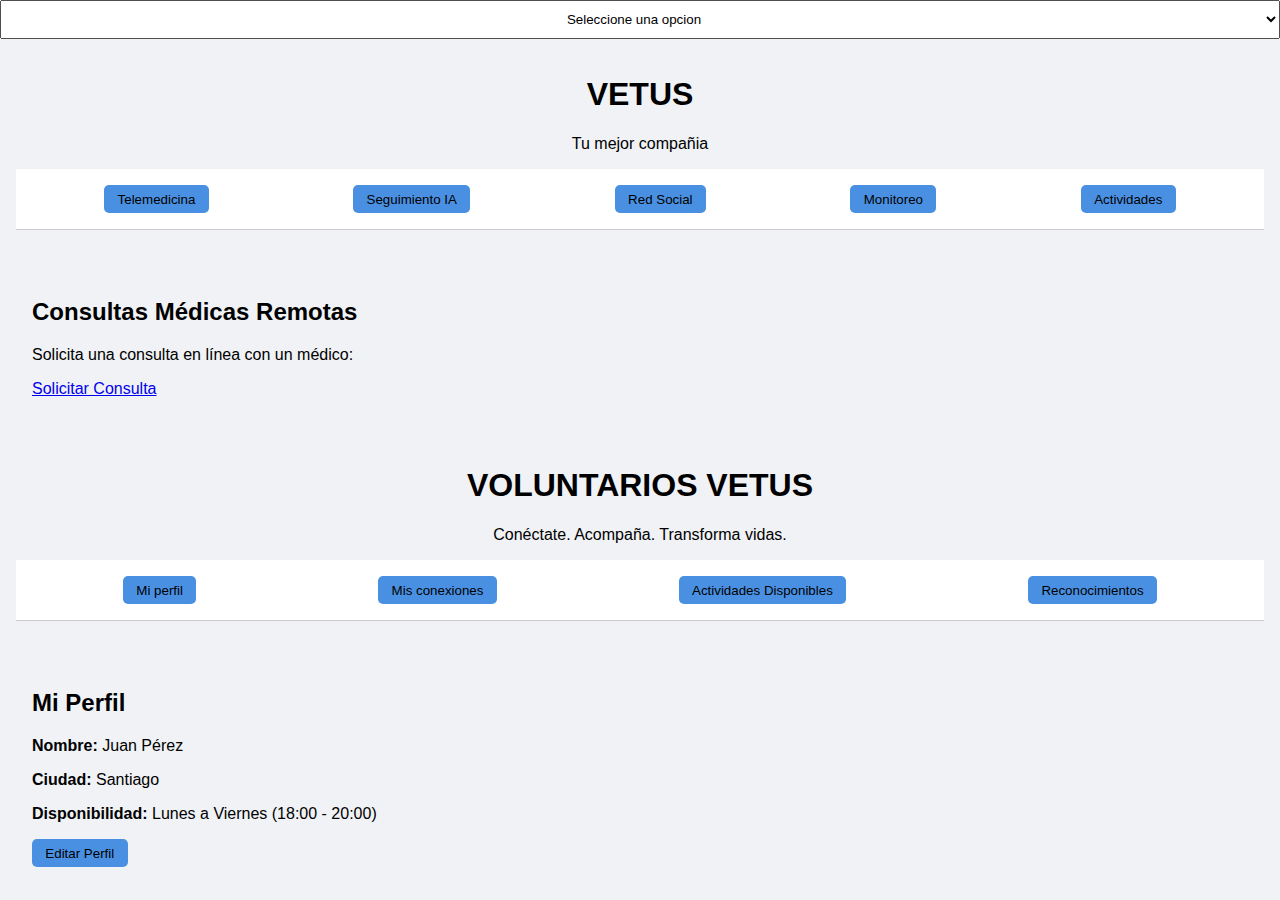
<file: index.html>
<!DOCTYPE html>
<html lang="es">

<head>
  <meta charset="UTF-8">
  <title>Plataforma Adulto Mayor</title>

  <link rel="stylesheet" href="styles.css">



</head>


<body>
  <div class="container-selector">
    <select id="selectorPerfil">
      <option value="">Seleccione una opcion</option>
      <option value="adulto-mayor">Adulto Mayor</option>
      <option value="voluntario">Voluntario</option>
    </select>
  </div>


  <div id="adulto-mayor" class="perfil-section">
    <header>
      <!-- Titulo en pagina -->
      <footer ass="container-nav">
        <h1>VETUS</h1>
        <p>Tu mejor compañia</p>
      </footer>

      <!-- Navbar -->
      <div>
        <nav>
          <button class="btn" onclick="showSection('telemedicina')">Telemedicina</button>
          <button class="btn" onclick="showSection('ia')">Seguimiento IA</button>
          <button class="btn" onclick="showSection('social')">Red Social</button>
          <button class="btn" onclick="showSection('monitoreo')">Monitoreo</button>
          <button class="btn" onclick="showSection('actividades')">Actividades</button>

        </nav>
      </div>
    </header>
    <!-- Secciones segun opcion de mostrar -->
    <main>
      <div id="telemedicina" class="section active">
        <h2>Consultas Médicas Remotas</h2>
        <p>Solicita una consulta en línea con un médico:</p>
        <a href="https://telesalud.gob.cl/solicitud" target="_blank">Solicitar Consulta</a>
      </div>

      <div id="ia" class="section">
        <h2>Seguimiento Preventivo con IA</h2>
        <div class="chat" id="iaChat">
          <p><strong>IA:</strong> Hola, ¿cómo te sientes hoy?</p>
        </div>
        <input type="text" id="userInput" placeholder="Escribe tu respuesta..." onkeypress="handleInput(event)">
      </div>

      <div id="monitoreo" class="section">
        <h2>Monitor de Salud</h2>
        <div class="health-widgets">
          <div class="widget">
            <h3>Registro de Signos</h3>
            <form id="healthForm">
              <label>Presión Arterial: <input type="text" placeholder="120/80"></label>
              <label>Glucosa: <input type="number" placeholder="mg/dL"></label>
              <label>Pulso: <input type="number" placeholder="lpm"></label>
              <button type="button" class="btn" onclick="saveHealthData()">Guardar</button>
            </form>
            <button class="btn-text" onclick="showHealthHistory()">Ver historial</button>
          </div>
          <div class="widget">
            <h3>Recordatorios</h3>
            <ul id="reminderList">
              <li>Tomar medicamento a las 08:00</li>
              <li>Cita con cardiólogo mañana</li>
            </ul>
            <button class="btn" onclick="addReminder()">+ Agregar recordatorio</button>
          </div>
        </div>
      </div>

      <div id="social" class="section">
        <h2>Red Social Intergeneracional</h2>
        <p>Conecta con voluntarios jóvenes para recibir compañía y ayuda:</p>
        <button class="btn" onclick="alert('Te hemos conectado con un voluntario llamado Martín.')">Conectar con Voluntario</button>
      </div>

      <div id="actividades" class="section">
        <h2>Actividades y Talleres</h2>
        <div class="activities-grid">
          <div class="activity-card" onclick="joinActivity('yoga')">
            <!-- <img src="yoga-icon.png" alt="Yoga"> -->
            <h3>Yoga Suave</h3>
            <p>Lunes y Miércoles 10:00 AM</p>
          </div>
          <div class="activity-card" onclick="joinActivity('manualidades')">
            <!-- <img src="crafts-icon.png" alt="Manualidades"> -->
            <h3>Taller de Manualidades</h3>
            <p>Martes 3:00 PM</p>
          </div>
          <div class="activity-card" onclick="joinActivity('memoria')">
            <!-- <img src="brain-icon.png" alt="Ejercicios mentales"> -->
            <h3>Ejercicios de Memoria</h3>
            <p>Jueves 11:00 AM</p>
          </div>
        </div>
        <button class="btn" onclick="showAllActivities()">Ver todas las actividades</button>
      </div>
    </main>

  </div>

  <div id="voluntario" class="perfil-section">
    <header>

      <footer>
        <h1>VOLUNTARIOS VETUS</h1>
        <p>Conéctate. Acompaña. Transforma vidas.</p>
      </footer>

        <!-- Navbar -->
        <div>
          <nav>
            <button class="btn" onclick="showSection('miperfil')">Mi perfil</button>
            <button class="btn" onclick="showSection('misconexiones')">Mis conexiones</button>
            <button class="btn" onclick="showSection('actividadesdisponibles')">Actividades Disponibles</button>
            <button class="btn" onclick="showSection('reconocimientos')">Reconocimientos</button>

          </nav>
        </div>
    </header>

    <main>
      <div id="miperfil" class="section active">
        <h2>Mi Perfil</h2>
          <div class="user-info">
            <!-- <img src="https://via.placeholder.com/80" alt="Foto perfil"> -->
            <div>
              <p><strong>Nombre:</strong> Juan Pérez</p>
              <p><strong>Ciudad:</strong> Santiago</p>
              <p><strong>Disponibilidad:</strong> Lunes a Viernes (18:00 - 20:00)</p>
              <button class="btn">Editar Perfil</button>
            </div>
          </div>
      </div>

      <div id="misconexiones" class="section">
        <h2>Mis Conexiones</h2>
        <div class="connections">
          <div class="activity-item">
            <p><strong>Adulto mayor:</strong> Marta López</p>
            <p><strong>Última interacción:</strong> 10 de junio</p>
            <button class="btn">Iniciar videollamada</button>
            <button class="btn">Registrar actividad</button>
          </div>
        </div>
      </div>

      <div id="actividadesdisponibles" class="section">
        <h2>Actividades Disponibles</h2>
        <div class="activities">
          <div class="activity-item">
            <p><strong>Actividad:</strong> Enseñar a usar WhatsApp</p>
            <p><strong>Adulto mayor:</strong> Pedro Rojas</p>
            <p><strong>Horario solicitado:</strong> Sábado 11:00</p>
            <button class="btn">Unirme</button>
          </div>
        </div>
      </div>

      <div id="reconocimientos" class="section">
        <h2>Reconocimientos</h2>
        <p><strong>Horas acumuladas:</strong> 26 hrs</p>
        <p><strong>Nivel:</strong> Voluntario Plata 🥈</p>
      </div>

    </main>

  </div>


  <!-- CONECCION SCRIPT JS -->
  <script src="main.js"></script>

</body>

</html>
</file>
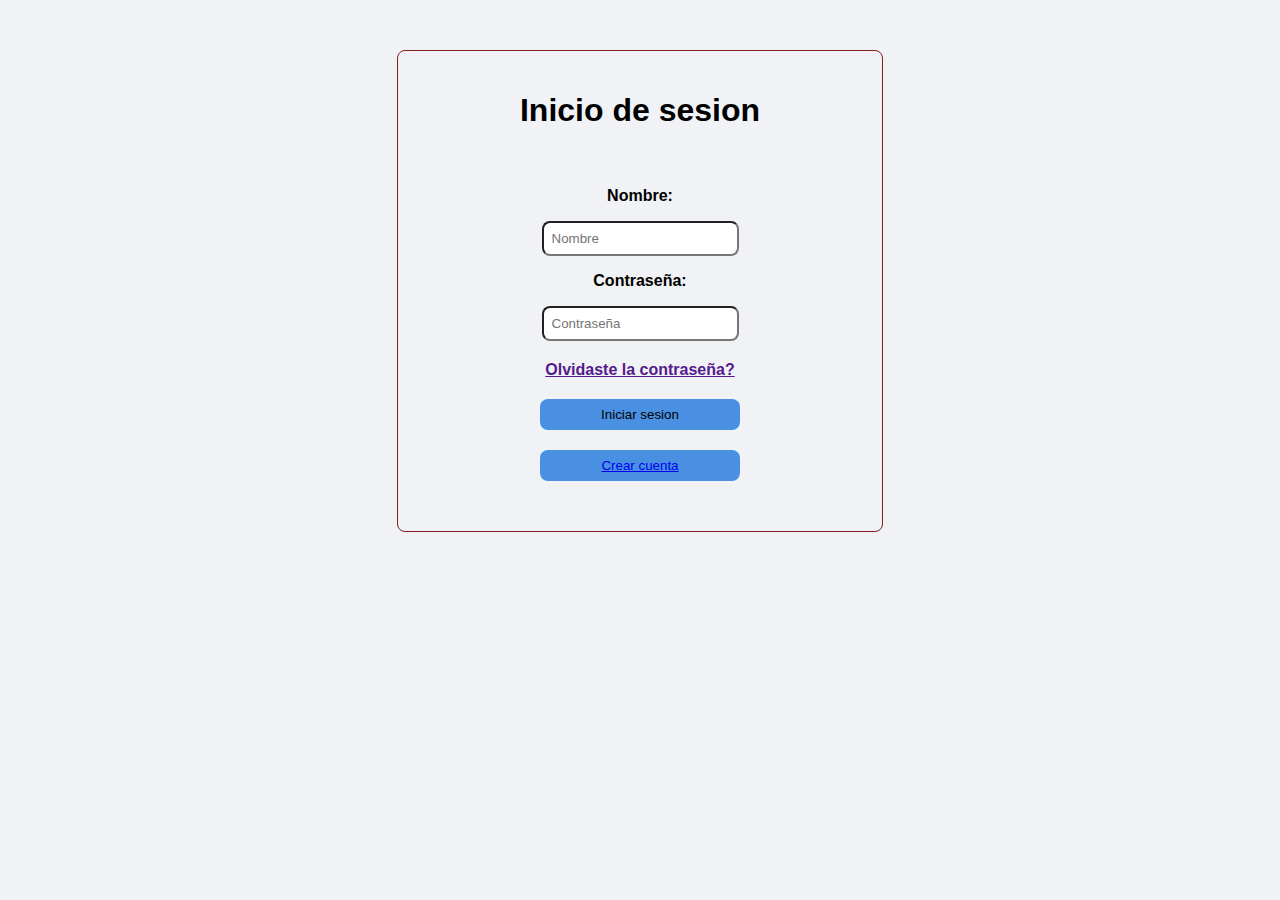
<file: login.html>
<!DOCTYPE html>
<html lang="en">
<head>
    <meta charset="UTF-8">
    <meta name="viewport" content="width=device-width, initial-scale=1.0">
    <title>Login</title>
    <link rel="stylesheet" href="styles.css">
</head>

<body>
    <div class="body__container">

        <h1 class="titulo__h1">Inicio de sesion</h1>

        <section class="formulario">
            <p>Nombre: </p>
            <input type="text" name="nombre" class="box" placeholder="Nombre">
            <p>Contraseña: </p>
            <input type="text" name="password" class="box" placeholder="Contraseña">

        </section>

        <a class="link" href="">Olvidaste la contraseña?</a>

        <section class="botones">
            <button type="submit">Iniciar sesion</button>
            <button type="submit"> <a href="registro.html"> Crear cuenta </a></button>

        </section>
    </div>

</body>

</html>
</file>
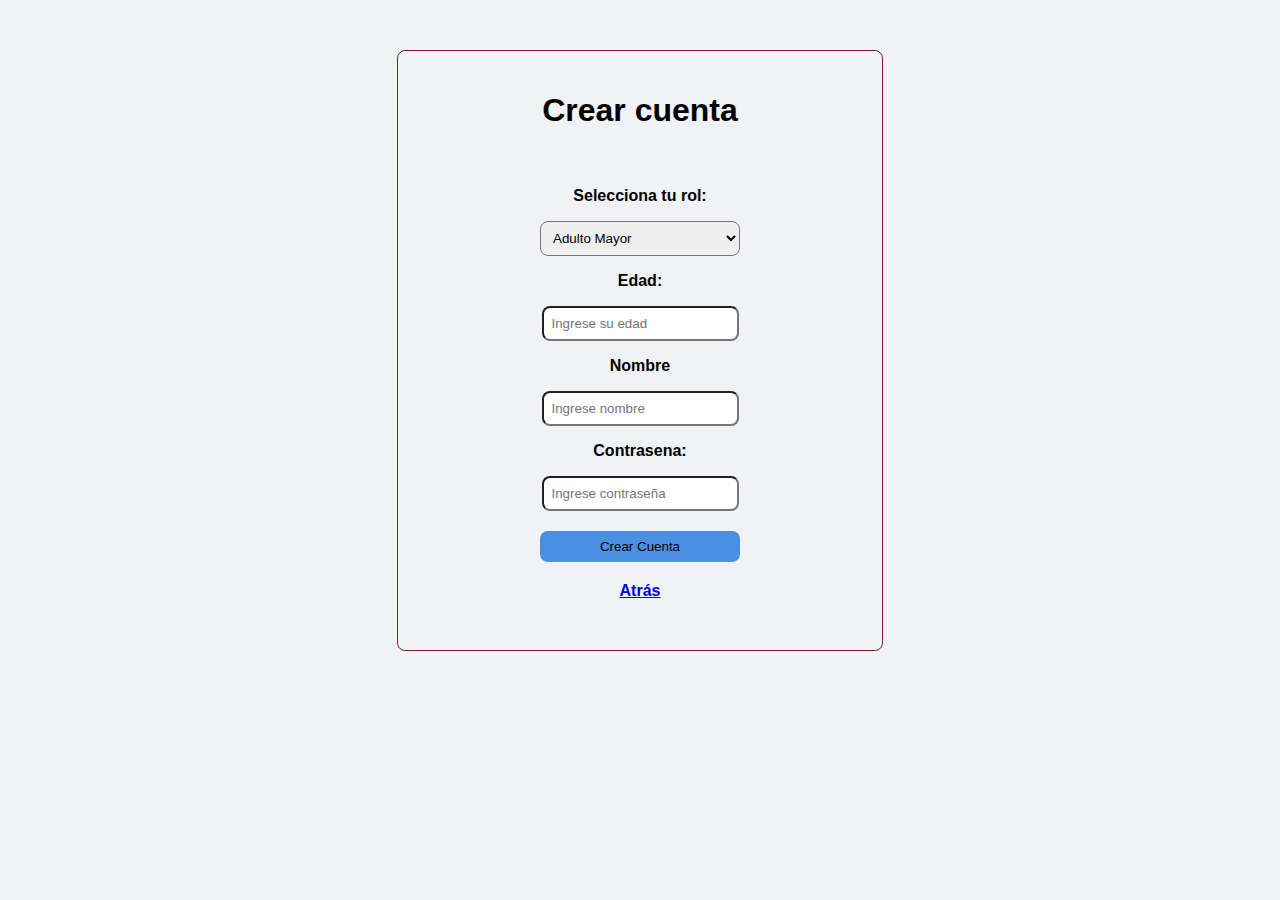
<file: registro.html>
<!DOCTYPE html>
<html lang="en">
<head>
    <meta charset="UTF-8">
    <meta name="viewport" content="width=device-width, initial-scale=1.0">
    <title>Crear cuenta0</title>
    <link rel="stylesheet" href="styles.css">
</head>

<body>
    <div class="body__container">

        <h1 class="titulo__h1">Crear cuenta</h1>

        <section class="formulario">

            <p>Selecciona tu rol:</p>
            <select name="box" class="box-list">
                <option value="opcion1">Adulto Mayor</option>
                <option value="opcion2">Voluntario</option>
                <option value="opcion3">Medico</option>
                <option value="opcion4">Familiar</option>
            </select>
            <p>Edad:</p>
            <input type="text" name="edad" class="box" placeholder="Ingrese su edad">
            <p>Nombre</p>
            <input type="text" name="nombre" class="box" placeholder="Ingrese nombre">
            <p>Contrasena: </p>
            <input type="text" name="password" class="box" placeholder="Ingrese contraseña">

        </section>

        <section class="botones">
            <button type="submit">Crear Cuenta</button>
            <a href="login.html" class="boton">Atrás</a>
        </section>
    </div>

</body>

</html>
</file>
<file: styles.css>
body {
  font-family: Arial, sans-serif;
  margin: 0;
  padding: 0;
  background: #f0f2f5;
  color: black;
}
header {
  color: black;
  padding: 1em;
  text-align: center;
}
nav {
  background: #fff;
  display: flex;
  justify-content: space-around;
  padding: 1em;
  border-bottom: 1px solid #ccc;
}
button {
  padding: 0.5em 1em;
  border: none;
  background: #4a90e2;
  color: black;
  cursor: pointer;
  border-radius: 5px;
}
main {
  padding: 2em;
}
.section {
  display: none;
}
.active {
  display: block;
}
.chat {
  background: #fff;
  padding: 1em;
  border-radius: 10px;
  max-width: 500px;
  margin: auto;
  box-shadow: 0 0 10px #ccc;
}
.chat p {
  background: #e0e0e0;
  padding: 0.5em;
  border-radius: 8px;
  margin: 0.5em 0;
}


/* BODY */
.body__container{
    width: 30%; /* Reduje el ancho al 70% (ajusta este valor) */
    max-width: 800px;/* Ajusta este valor para el ancho máximo */

    margin: 0 auto;
    padding: 20px 50px 50px 50px;
    margin-top: 50px;


    /* Borde */
    border-radius: 8px;
    border: 1px solid #7f2222; /* Opcional: para visualizar */


    /* Flexbox */
    display: flex;
    flex-direction: column; /* ¡Clave para apilar secciones! */
    gap: 20px;/* Espacio entre secciones */

}


.titulo__h1, .formulario, .botones, .link{
    text-align: center;
    font-weight: bold;

    /* Flexbox */
    flex: 1;
    min-width: 0;

}

/* ----------------------------------------------------------------------------- */

.botones{
    display: flex;
    flex-direction: column; /* ¡Clave para apilar secciones! */
    gap: 20px;/* Espacio entre secciones */

    align-items: center; /* Centra los items en el eje transversal */

}

.botones button{
    border-radius: 8px;
    padding: 8px;
    width: 200px;

}

.box{
  padding: 8px;
  border-radius: 8px;
}

/* ----------------------------------------------------------------------------- */

/* Registro */

.box-list{
  border-radius: 8px;
  padding: 8px;
  width: 200px;

}
/* ----------------------------------------------------------------------------- */


/* Seleccion de pantallas o perfiles*/

.container-selector{
  display: flex;
  flex-direction: column;
  justify-content: center;

}

#selectorPerfil{
      padding: 10px;
      text-align: center;
    }




/* ----------------------------------------------------------------------------- */





/* ----------------------------------------------------------------------------- */
</file>
